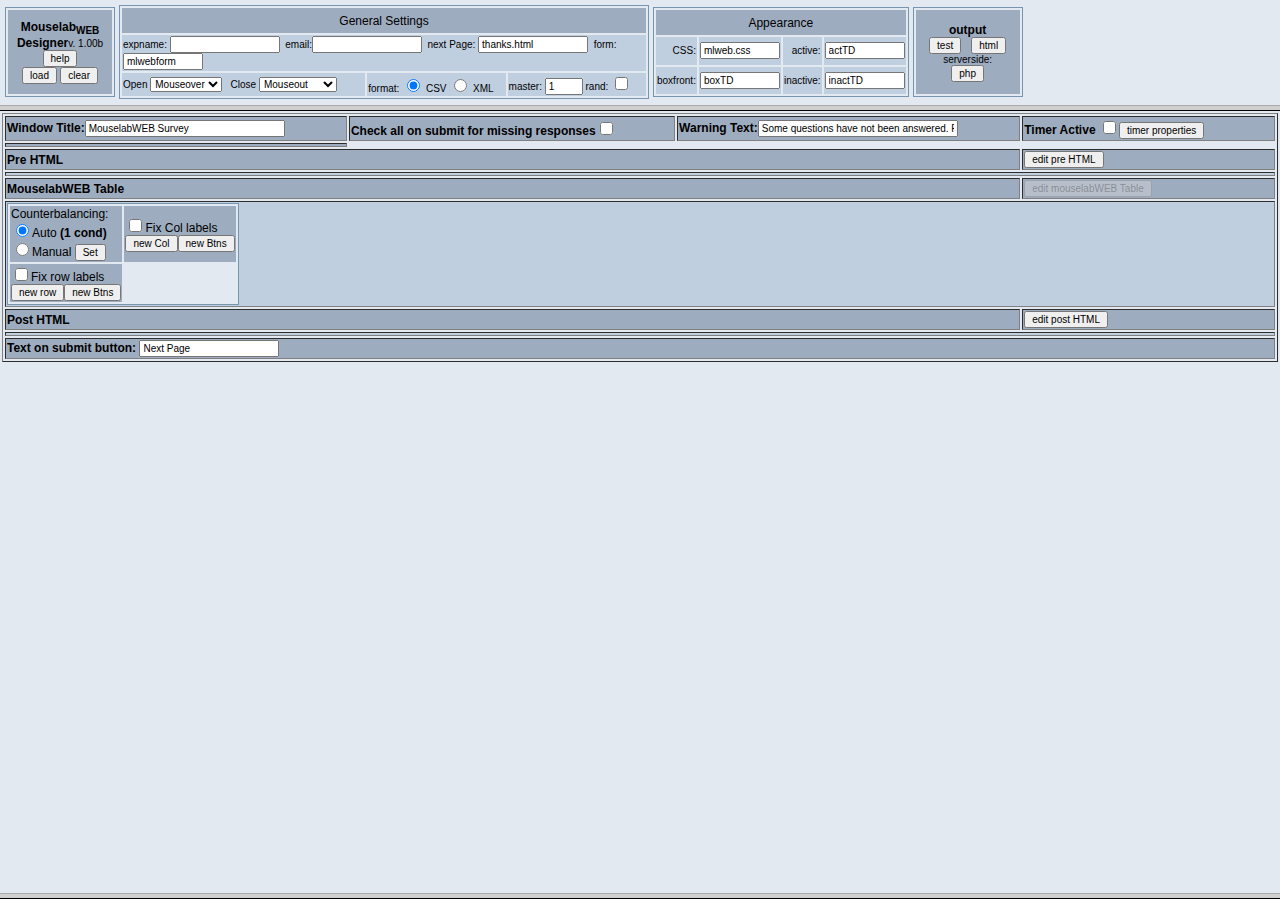
<file: resources/library/designer_100beta/index.html>
<!DOCTYPE HTML PUBLIC "-//W3C//DTD HTML 4.0 Transitional//EN">

<html>
<head>
	<title>Design Mouselab WEB</title>
<link rel="stylesheet" href="mlwebdesign.css" type="text/css">
<script language="javascript" src="mlwebdesign.js">
</SCRIPT>
</head>

<FRAMESET rows="105,*,1" framespacing="0">
		  <FRAME name="common" src="mlweb_edit.html" scrolling="no">
		  <FRAME name="tableFrm" src="start.html">
		  <FRAME name="hiddenFrm" src="">
</FRAMESET><noframes></noframes>		
</html>
</file>
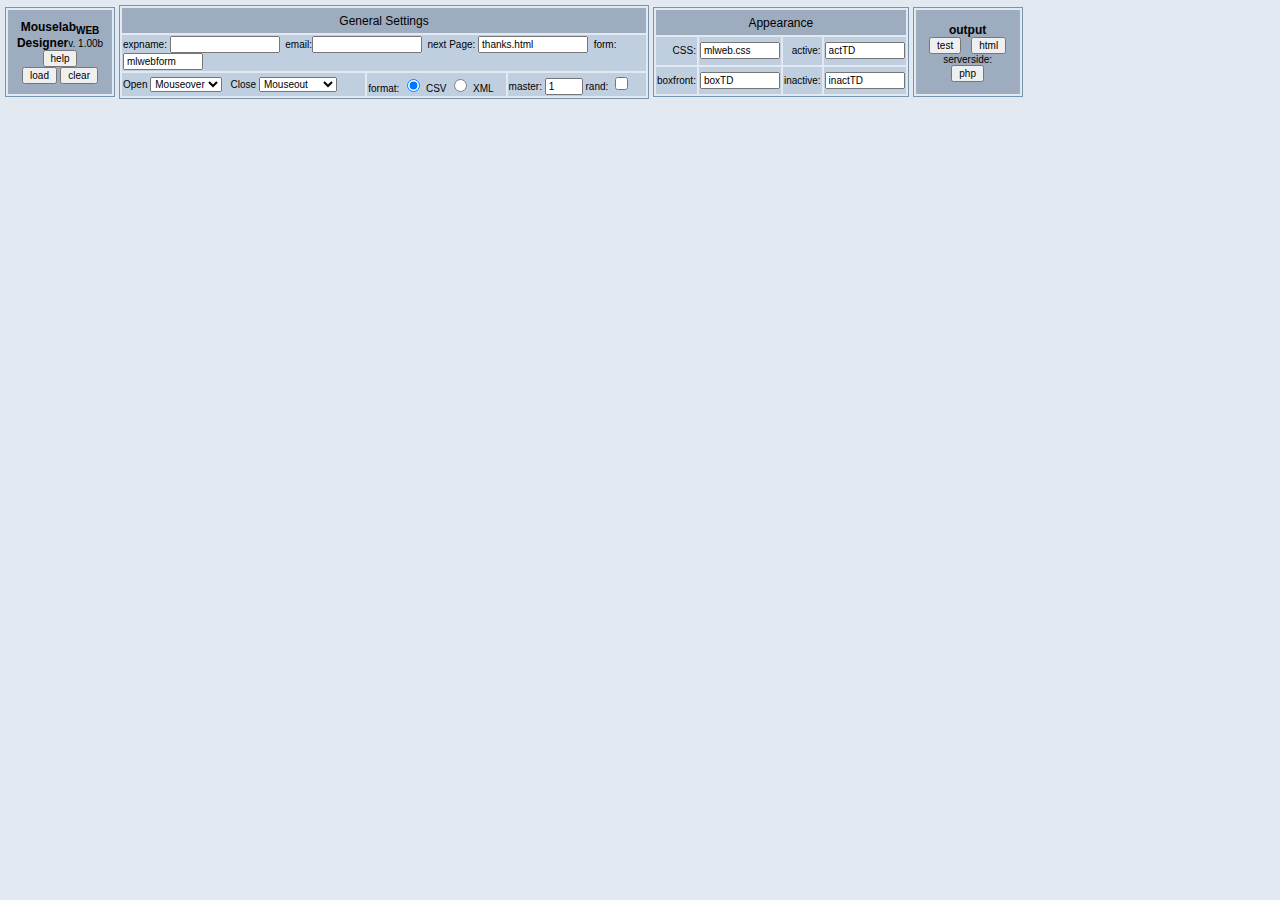
<file: resources/library/designer_100beta/mlweb_edit.html>
<!DOCTYPE HTML PUBLIC "-//W3C//DTD HTML 4.0 Transitional//EN">

<html>
<head>
	<title>Mouselab WEB Page Designer</title>
<link rel="stylesheet" href="mlwebdesign.css" type="text/css">
<meta http-equiv="Content-Type" content="text/html; charset=iso-8859-1"><style type="text/css">

</style></head>

<body>
<Form name="mainmenu">

<TABLE style="padding: 0px; margin: 0px;">
<TR><TD>
<TABLE height="90" width=110 class="tblStyle">
<tr>
<TD rowspan=5 align=center class="labelTD" heighty=90><B>Mouselab<sub>WEB</SUB> Designer</B><small>v. 1.00b</small><BR>
<INPUT type="button" value="help" onClick="top.showHelp()"><BR>
    <input type="button" value="load" onClick="top.inTableStruct();">
    <input type="button" value="clear" onClick="top.resetStruct();">
  </TD></tr></table>
 
</TD>
<TD>
<TABLE height="90"  width="530" class="tblStyle">
<TR>
  <TD colspan="3" height="25" align=center class="labelTD"><div align="center">General Settings</div></TD>
</TR>
<TR><TD colspan=3 align=left class="inpTD">expname: 
  <input name="expname" type="text" id="expname" size="15">&nbsp;&nbsp;email:<input name="to_email" type="text"  size="15">&nbsp;&nbsp;next Page: 
  <input name="nextURL" type="text" id="nextURL" value="thanks.html" size="15">&nbsp;&nbsp;form:
  <input name="formname" type="text" id="formname" value="mlwebform" size="10"></TD>
</TR>
<TR><TD width="230"  align=left class="inpTD">Open
    <SELECT name="openEvent" onChange="top.changeEvents(this.form)"><Option value=0>Mouseover</option>
    <option value="1">Click</option>
  </SElect>
  &nbsp;&nbsp;Close
    <SELECT name="closeEvent" onChange="top.changeEvents(this.form)"><Option value=0 selected>Mouseout</option>
      <option value="1">Click (any)</option>
      <option value="2">Click (same)</option>
      <option value="3">NoClose</option>
        </SElect>

	</TD>
	<TD width="130"  align=left class="inpTD">format:
  <input name="formatBtn" type="radio" value="CSV" checked>
CSV
<input name="formatBtn" type="radio" value="XML">
XML</TD>
<TD width="130" align=left class="inpTD">master:
  <input name="masterCond" type="text" id="masterCond" value="1" size="3" maxlength="3">
rand:
<input name="randomize" type="checkbox" id="randomize" value="random"></TD></TR>
</TABLE>
</TD>
<TD>
<TABLE height="90" width=130 class="tblStyle">
<TR>
  <TD height="25" colspan="4" valign="top" align=center class="labelTD">Appearance</TD>
</TR>
<TR><TD align=right class="inpTD">CSS:</TD>
  <TD align=left class="inpTD"><input type=text size=10 name="cssname" value="mlweb.css"></TD>
<TD align=right class="inpTD">active:</TD>
<TD align=left class="inpTD"><input type=text size=10 name="actclass" value="actTD"></TD>
</TR><TR>
<TD  align=right class="inpTD">boxfront:</TD>
<TD  align=left class="inpTD"><input type=text size=10 name="boxclass" value="boxTD"></TD>
<TD  align=right class="inpTD">inactive:</TD>
<TD  align=left class="inpTD"><input type=text size=10 name="inactclass" value="inactTD"></TD>
</TR>
</table>
</TD><TD>
<TABLE height="90" width=110 class="tblStyle">
<TD  rowspan=5 align=center class="labelTD"><B>output</B><BR>
  <input type="button" value="test" onClick="top.testDoc();">
  &nbsp;
  <INPUT type="button" onClick="top.outHTML();" value="html"><BR>  
  
  <small>serverside:</small><BR>
    <input type="button" value="php" onClick="top.outPHP();"></TD>
  </tabLE> 
</TD>
 </TR>
</TABLE>
</FORM>
</body>
</html>
</file>
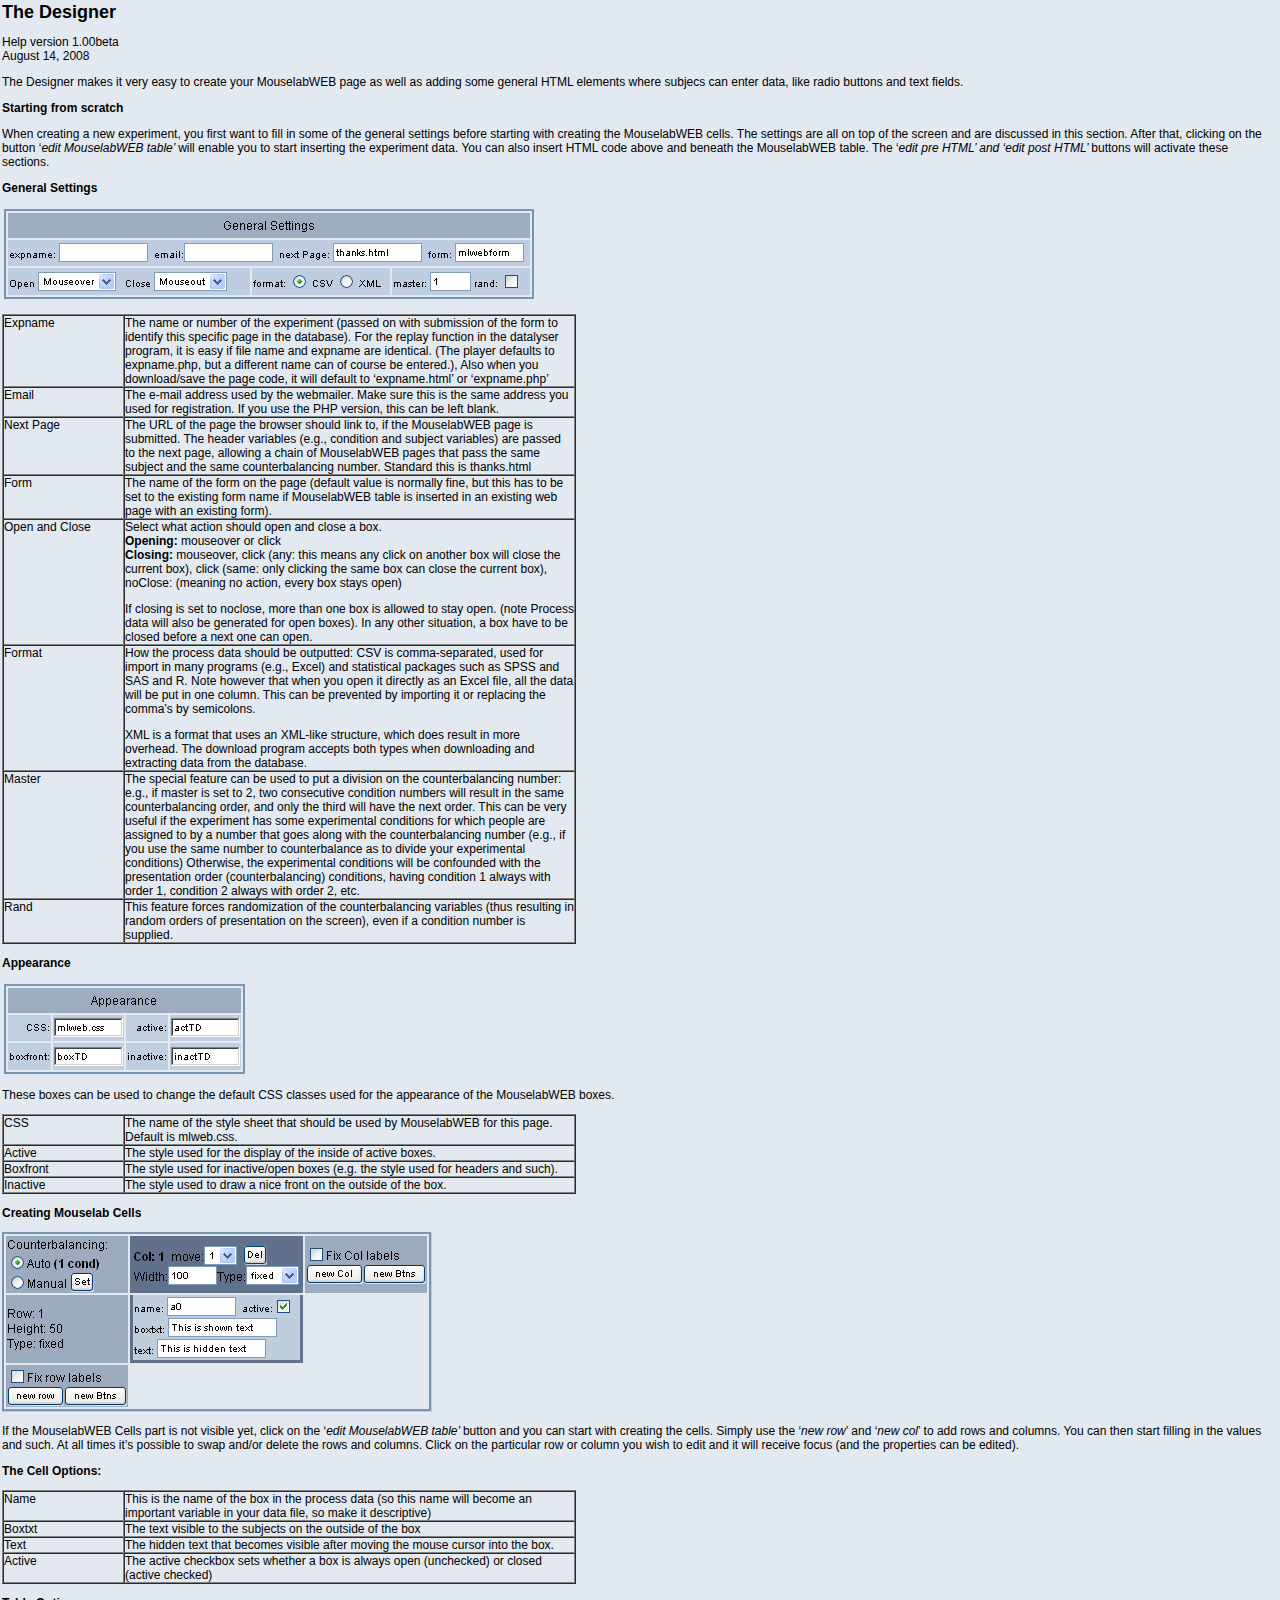
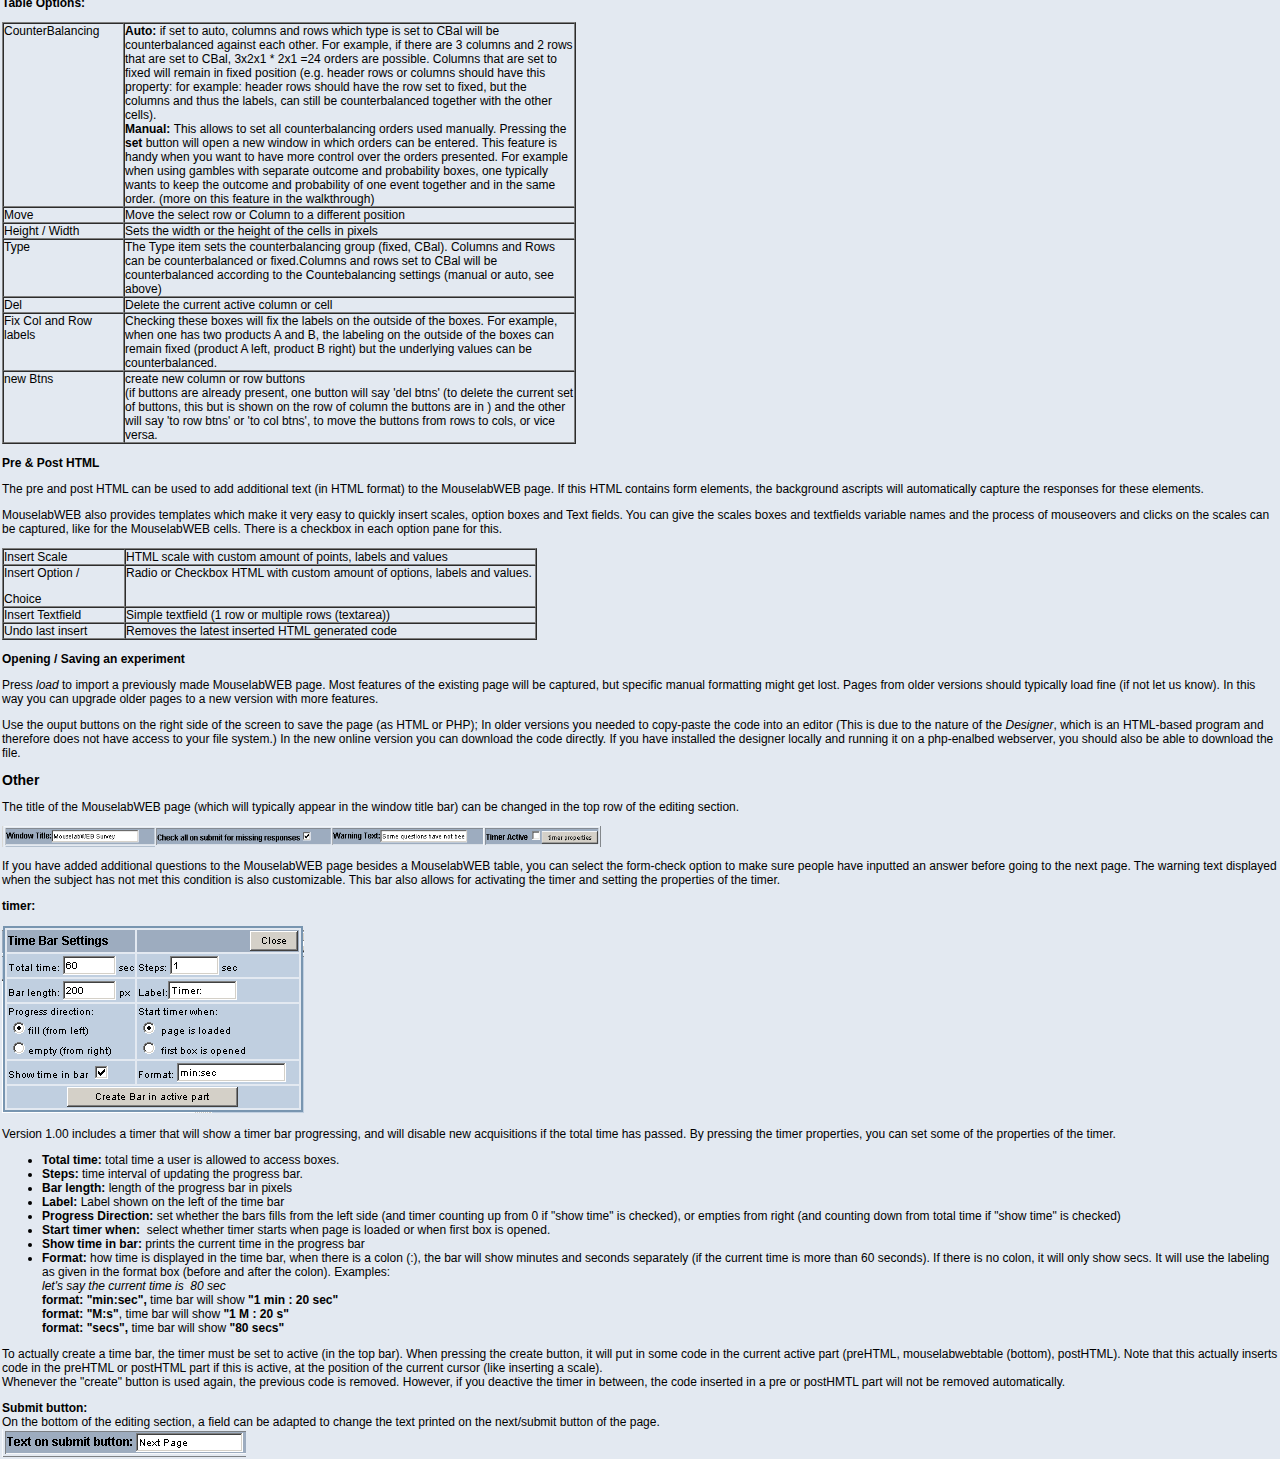
<file: resources/library/designer_100beta/mlweb_help.html>
<!DOCTYPE HTML PUBLIC "-//W3C//DTD HTML 4.0 Transitional//EN">

<html>
<head>
	<title>MLWEB-editor Helpfile</title>
<link rel="stylesheet" href="mlwebdesign.css" type="text/css"></head>

<body>
<H1> The Designer </H1>
<p>Help version 1.00beta<br>
  August 14, 2008</p>
<p>The Designer makes it very easy to create your MouselabWEB page as well as adding some general HTML elements where subjecs can enter data, like radio buttons and text fields. </p>
<h3>Starting from scratch</h3>
<p> When creating a new experiment, you first want to fill in some of the general settings before starting with creating the MouselabWEB cells. The settings are all on top of the screen and are discussed in this section. After that, clicking on the button &lsquo;<em>edit MouselabWEB table&rsquo; </em>will enable you to start inserting the experiment data. You can also insert HTML code above and beneath the MouselabWEB table. The &lsquo;<em>edit pre HTML&rsquo; and &lsquo;edit post HTML&rsquo; </em>buttons will activate these sections. </p>
<h3>General Settings</h3>
<h3><img width="535" height="95" alt="General settings box" src="images/general.gif"></h3>
<table border=1 cellspacing="0" cellpadding="0">
  <tr>
    <td width="119" valign="top"><p> Expname </p></td>
    <td width="449" valign="top"><p> The name or number of the experiment (passed on with submission of the form to identify this specific page in the database). For the replay function in the datalyser program, it is easy if file name and expname are identical. (The player defaults to expname.php, but a different name can of course be entered.), Also when you download/save the page code, it will default to &lsquo;expname.html&rsquo; or &lsquo;expname.php&rsquo;</p></td>
  </tr>
  <tr>
    <td width="119" valign="top"><p> Email </p></td>
    <td width="449" valign="top"><p> The e-mail address used by the webmailer. Make sure this is the same address you used for registration. If you use the PHP version, this can be left blank. </p></td>
  </tr>
  <tr>
    <td width="119" valign="top"><p> Next Page </p></td>
    <td width="449" valign="top"><p> The URL of the page the browser should link to, if the MouselabWEB page is submitted. The header variables (e.g., condition and subject variables) are passed to the next page, allowing a chain of MouselabWEB pages that pass the same subject and the same counterbalancing number. Standard this is thanks.html </p></td>
  </tr>
  <tr>
    <td width="119" valign="top"><p> Form </p></td>
    <td width="449" valign="top"><p> The name of the form on the page (default value is normally fine, but this has to be set to the existing form name if MouselabWEB table is inserted in an existing web page with an existing form). </p></td>
  </tr>

  <tr>
    <td width="119" valign="top"><p> Open and Close </p>
    </td>
    <td width="449" valign="top"><p> Select what action should open and close a box.  <br>
        <strong>Opening: </strong>mouseover or click<br>
        <strong>Closing: </strong>mouseover, click (any: this means any click on another box will close the current box), click (same: only clicking the same box can close the current box), noClose: (meaning no action, every box stays open) </p>
    <p>If closing is set to noclose, more than one box is allowed to stay open. (note Process data will also be generated for open boxes). In any other situation, a box have to be closed before a next one can open. </p></td>
  </tr>
  <tr>
    <td width="119" valign="top"><p> Format </p></td>
    <td width="449" valign="top"><p> How the process data should be outputted: CSV is comma-separated, used for import in many programs (e.g., Excel) and statistical packages such as SPSS and SAS and R. Note however that when you open it directly as an Excel file, all the data will be put in one column. This can be prevented by importing it or replacing the comma&rsquo;s by semicolons. </p>
        <p> XML is a  format that uses an XML-like structure, which does result in more overhead. The download program accepts both types when downloading and extracting data from the database. </p></td>
  </tr>
  <tr>
    <td width="119" valign="top"><p> Master </p></td>
    <td width="449" valign="top"><p> The special feature can be used to put a division on the counterbalancing number: e.g., if master is set to 2, two consecutive condition numbers will result in the same counterbalancing order, and only the third will have the next order. This can be very useful if the experiment has some experimental conditions for which people are assigned to by a number that goes along with the counterbalancing number (e.g., if you use the same number to counterbalance as to divide your experimental conditions) Otherwise, the experimental conditions will be confounded with the presentation order (counterbalancing) conditions, having condition 1 always with order 1, condition 2 always with order 2, etc. </p></td>
  </tr>
  <tr>
    <td width="119" valign="top"><p> Rand </p></td>
    <td width="449" valign="top"><p> This feature forces randomization of the counterbalancing variables (thus resulting in random orders of presentation on the screen), even if a condition number is supplied. </p></td>
  </tr>
</table>
<h3>Appearance</h3>
<h3><img alt="Appearance box" width="245" height="94" src="images/appearance.gif"></h3>
<p> These boxes can be used to change the default CSS classes used for the appearance of the MouselabWEB boxes. </p>
<table border=1 cellspacing="0" cellpadding="0">
  <tr>
    <td width="119" valign="top"><p> CSS </p></td>
    <td width="449" valign="top"><p> The name of the style sheet that should be used by MouselabWEB for this page. Default is mlweb.css. </p></td>
  </tr>
  <tr>
    <td width="119" valign="top"><p> Active </p></td>
    <td width="449" valign="top"><p> The style used for the display of the inside of active boxes. </p></td>
  </tr>
  <tr>
    <td width="119" valign="top"><p> Boxfront </p></td>
    <td width="449" valign="top"><p> The style used for inactive/open boxes (e.g. the style used for headers and such). </p></td>
  </tr>
  <tr>
    <td width="119" valign="top"><p> Inactive </p></td>
    <td width="449" valign="top"><p> The style used to draw a nice front on the outside of the box. </p></td>
  </tr>
</table>

<h3>Creating Mouselab Cells</h3>
<p><img alt="Cell settings" width="430" height="180" src="images/cell.gif"></p>
<p> If the MouselabWEB Cells part is not visible yet, click on the &lsquo;<em>edit MouselabWEB table&rsquo; </em> button and you can start with creating the cells. Simply use the &lsquo;<em>new row</em>&rsquo; and &lsquo;<em>new col</em>&rsquo; to add rows and columns. You can then start filling in the values and such. At all times it&rsquo;s possible to swap and/or delete the rows and columns. Click on the particular row or column you wish to edit and it will receive focus (and the properties can be edited). </p>
<p><strong> The Cell Options: </strong></p>
<table  border=1 cellspacing="0" cellpadding="0">
  <tr>
    <td width="119" valign="top"><p> Name </p></td>
    <td width="449" valign="top"><p> This is the name of the box in the process data (so this name will become an important variable in your data file, so make it descriptive) </p></td>
  </tr>
  <tr>
    <td width="119" valign="top"><p> Boxtxt </p></td>
    <td width="449" valign="top"><p> The text visible to the subjects on the outside of the box </p></td>
  </tr>
  <tr>
    <td width="119" valign="top"><p> Text </p></td>
    <td width="449" valign="top"><p> The hidden text that becomes visible after moving the mouse cursor into the box. </p></td>
  </tr>
  <tr>
    <td width="119" valign="top"><p> Active </p></td>
    <td width="449" valign="top"><p> The active checkbox sets whether a box is always open (unchecked) or closed (active checked) </p></td>
  </tr>
</table>

<p><strong> Table Options: </strong></p>
<table border=1 cellspacing="0" cellpadding="0">
  <tr>
    <td width="119" valign="top"><p> CounterBalancing </p></td>
    <td width="449" valign="top"><p><strong>Auto: </strong>if set to auto, columns and rows which type is set to CBal will be  counterbalanced against each other. For example, if there are 3 columns and 2  rows that are set to CBal, 3x2x1 * 2x1 =24 orders are possible. Columns that  are set to fixed will remain in fixed position (e.g. header rows or columns  should have this property: for example: header rows should have the row set to  fixed, but the columns and thus the labels, can still be counterbalanced  together with the other cells).<br>
        <strong>Manual: </strong>This allows to set all counterbalancing orders used  manually. Pressing the <strong>set</strong> button will open a new window in  which orders can be entered. This feature is handy when you want to have more  control over the orders presented. For example when using gambles with separate  outcome and probability boxes, one typically wants to keep the outcome and  probability of one event together and in the same order. (more on this feature  in the walkthrough)</p>    </td>
  </tr>
  <tr>
    <td width="119" valign="top"><p> Move </p></td>
    <td width="449" valign="top"><p> Move the select row or Column to a different position </p></td>
  </tr>
  <tr>
    <td width="119" valign="top"><p> Height / Width </p></td>
    <td width="449" valign="top"><p> Sets the width or the height of the cells in pixels </p></td>
  </tr>
  <tr>
    <td width="119" valign="top"><p> Type </p></td>
    <td width="449" valign="top"><p> The Type item sets the counterbalancing group (fixed, CBal). Columns and Rows can be counterbalanced or fixed.Columns and rows set to CBal will be counterbalanced according to the Countebalancing settings (manual or auto, see above) </p></td>
  </tr>
  <tr>
    <td width="119" valign="top"><p> Del </p></td>
    <td width="449" valign="top"><p> Delete the current active column or cell </p></td>
  </tr>
  <tr>
    <td valign="top">Fix Col and Row labels </td>
    <td valign="top">Checking these boxes will fix the labels on the outside of the boxes. For example, when one has two products A and B, the labeling on the outside of the boxes can remain fixed (product A left, product B right) but the underlying values can be counterbalanced. </td>
  </tr>
  <tr>
    <td valign="top">new Btns</td>
    <td valign="top"><p>create new column or row buttons<br>
      (if buttons are already present, one button will say  'del btns' (to delete the current set of buttons, this but is shown on the row of column the buttons are in ) and the other will say 'to row btns' or 'to col btns', to move the buttons from rows to cols, or vice versa. </p>
    </td>
  </tr>
</table>
<h3>Pre &amp; Post HTML</h3>
<p> The pre and post HTML can be used to add additional text (in HTML format) to the MouselabWEB page. If this HTML contains form elements, the background ascripts will automatically capture the responses for these elements. </p>
<p> MouselabWEB also provides templates which make it very easy to quickly insert scales, option boxes and Text fields. You can give the scales boxes and textfields variable names and the process of mouseovers and clicks on the scales can be captured, like for the MouselabWEB cells. There is a checkbox in each option pane for this. </p>
<table border=1 cellspacing="0" cellpadding="0">
  <tr>
    <td width="120" valign="top"><p> Insert Scale </p></td>
    <td width="409" valign="top"><p> HTML scale with custom amount of points, labels and values </p></td>
  </tr>
  <tr>
    <td width="120" valign="top"><p> Insert Option / </p>
        <p> Choice </p></td>
    <td width="409" valign="top"><p> Radio or Checkbox HTML with custom amount of options, labels and values. </p></td>
  </tr>
  <tr>
    <td width="120" valign="top"><p> Insert Textfield </p></td>
    <td width="409" valign="top"><p> Simple textfield (1 row or multiple rows (textarea)) </p></td>
  </tr>
  <tr>
    <td width="120" valign="top"><p> Undo last insert </p></td>
    <td width="409" valign="top"><p> Removes the latest inserted HTML generated code </p></td>
  </tr>
</table>

<h3>Opening / Saving an experiment</h3>
<p>Press <em>load</em> to import a previously made  MouselabWEB page. Most features of the existing page will be captured, but  specific manual formatting might get lost. Pages from older versions should  typically load fine (if not let us know). In this way you can upgrade older  pages to a new version with more features.</p>
<p>Use the ouput buttons on  the right side of the screen to save the page (as HTML or PHP); In older  versions you needed to copy-paste the code into an editor (This is due to the  nature of the <em>Designer</em>, which is an  HTML-based program and therefore does not have access to your file system.) In the  new online version you can download the code directly. If you have installed  the designer locally and running it on a php-enalbed webserver, you should also  be able to download the file.</p>
<h2> Other </h2>
<p> The title of the MouselabWEB page (which will typically appear in the window title bar) can be changed in the top row of the editing section. </p>
<p><img alt="Title settings" width="600" height="21" src="images/title.gif"></p>
<p>If you have added  additional questions to the MouselabWEB page besides a MouselabWEB table, you  can select the form-check option to make sure people have inputted an answer  before going to the next page. The warning text displayed when the subject has  not met this condition is also customizable. This bar also allows for activating  the timer and setting the properties of the timer.</p>
<p><strong>timer:</strong></p>
<p><img src="images/timer.gif" alt="Timer settings" width="302" height="188"><br>
<br>
Version 1.00 includes  a timer that will show a timer bar progressing, and will disable new acquisitions  if the total time has passed. By pressing the timer properties, you can set  some of the properties of the timer. </p>
<ul>
  <li><strong>Total time:</strong> total time a user is allowed to access boxes.</li>
  <li>    <strong>Steps:</strong> time interval of updating the progress bar.</li>
  <li><strong>Bar length:</strong> length of the progress bar in pixels</li>
  <li><strong>Label: </strong>Label shown on the left of the time bar</li>
  <li><strong>Progress Direction: </strong>set whether the bars fills from the left side (and  timer counting up from 0 if &quot;show time&quot; is checked), or empties from right  (and counting down from total time if &quot;show time&quot; is checked)</li>
  <li><strong>Start timer when: </strong>&nbsp;select  whether timer starts when page is loaded or when first box is opened.</li>
  <li><strong>Show time in bar: </strong>prints the current time in the progress bar</li>
  <li><strong>Format: </strong>how time is displayed in the time bar, when there is a colon (:), the  bar will show minutes and seconds separately (if the current time is more than  60 seconds). If there is no colon, it will only show secs. It will use the labeling  as given in the format box (before and after the colon). Examples:<strong><br>
    </strong><em>let's say the current time is&nbsp; 80 sec</em><strong><br>
    format: &quot;min:sec&quot;, </strong>time bar will show <strong>&quot;1 min : 20 sec&quot;</strong> <strong><br>
    format: &quot;M:s&quot;</strong>, time bar will show <strong>&quot;1 M : 20 s&quot;<br>
    format: &quot;secs&quot;, </strong>time bar will show <strong>&quot;80 secs&quot;</strong></li>
</ul>
<p>To actually create a  time bar, the timer must be set to active (in the top bar). When pressing the  create button, it will put in some code in the current active part (preHTML,  mouselabwebtable (bottom), postHTML). Note that this actually inserts code in  the preHTML or postHTML part if this is active, at the position of the current  cursor (like inserting a scale). <br>
  Whenever the &quot;create&quot;  button is used again, the previous code is removed. However, if you deactive  the timer in between, the code inserted in a pre or postHMTL part will not be  removed automatically.</p>
<p><strong>Submit button:<br>
</strong>On the bottom of the editing section, a field can be adapted to change the text printed on the next/submit button of the page.<br> 
<img src="images/submitbut.gif" alt="Timer settings" width="244" height="28" ><br>
</p>
</body>
</html>
</file>
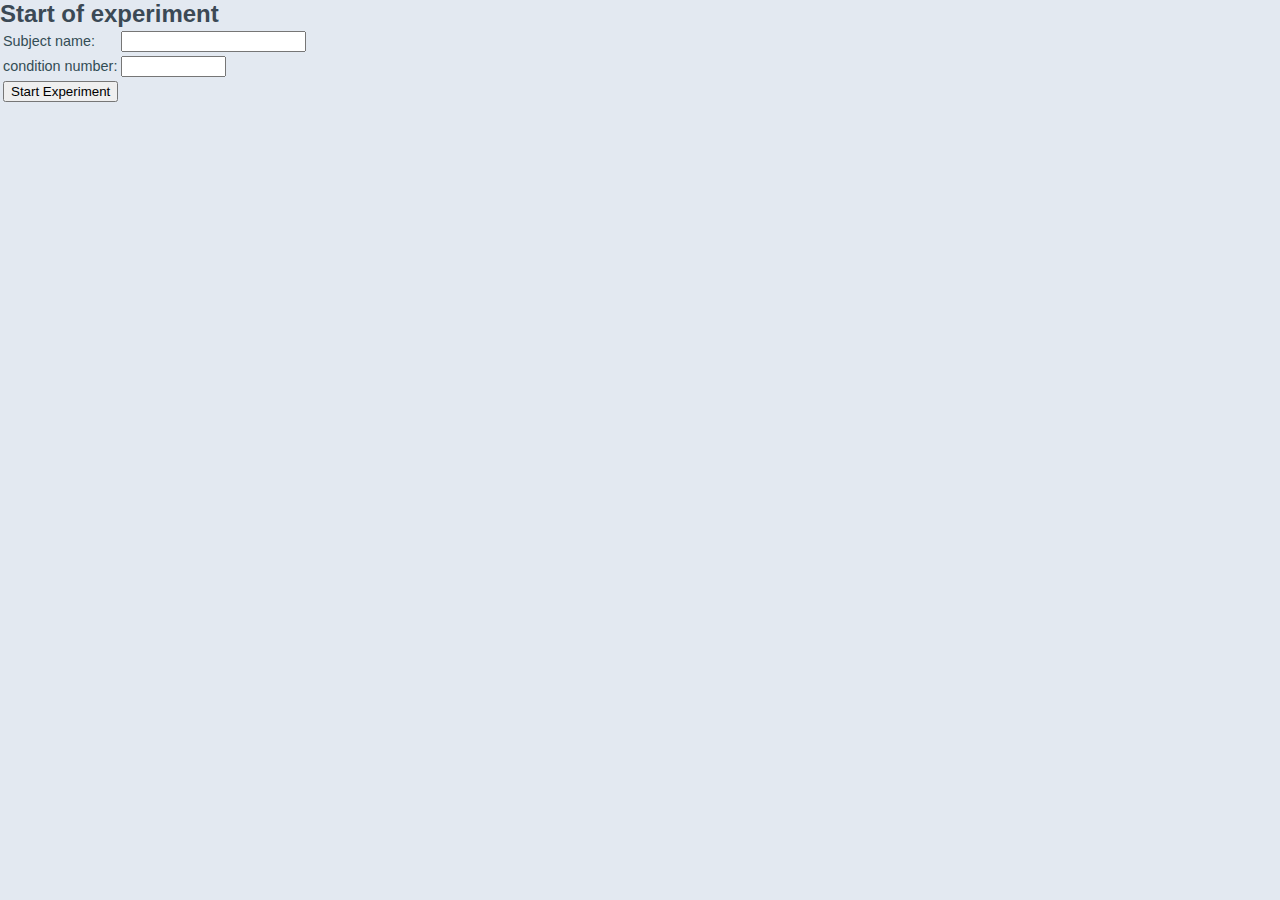
<file: resources/library/mlwebhtml_100beta/mlweb_start.html>
<html>
<head>
<title>Mouselab WEB</title>
<link rel="stylesheet" href="mlweb.css" type="text/css">

<script language="javascript">
function startExp(formlink)
{
// enter the pagename of the MouselabWEB page below
linkstr = "camera.html";

// get values from form
subject = formlink.subject.value;
condnum=parseInt(formlink.condnum.value);

// set cookies
document.cookie="mlweb_condnum="+condnum+"; path=/";
document.cookie="mlweb_subject="+subject+"; path=/";

var newWind=window.open(linkstr,"survey","height="+(screen.availHeight-60).toString()+",width="+(screen.availWidth-30).toString() +",scrollbars,status,resizable, left=2, top=2")

}
</script>
</head>
<body> 
<h1>Start of experiment</h1>
<form>
  <TABLE><TR><TD>Subject name:</TD><TD><input name="subject" type="text" id="subject"></TD></TR>
      <TR><TD>condition number:</TD><TD><input name="condnum" type="text" id="condnum" size="10"></TD></TR> 
  <TR><TD colspan=2><input type="button" name="Button" value="Start Experiment" onClick="startExp(this.form)"></TD></TR></TABLE>
</form>

</body>
</html>
</file>
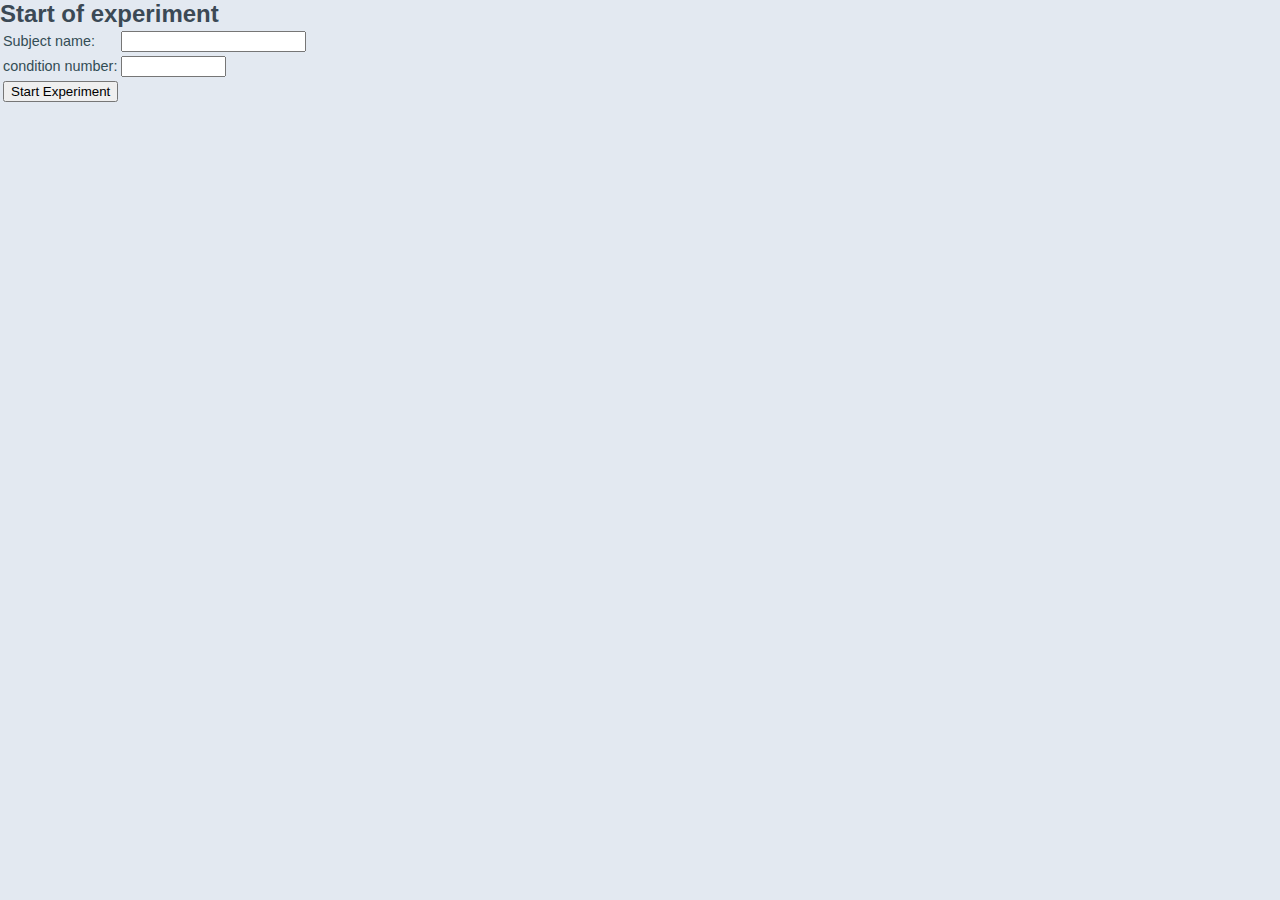
<file: resources/library/mlwebhtml_100beta/mlweb_start_random.html>
<html>
<head>
<title>Mouselab WEB</title>
<link rel="stylesheet" href="mlweb.css" type="text/css">

<script language="javascript">
function startExp(formlink)
{
// randomizer for 6 conditions
// this script will choose one of six links randomly 
// it also sets the subject and condnum in a cookie

//calculate random number
var r=Math.floor(Math.random()*6)+1;

switch (r)
	{
	case 1:
	// link for condition 1
	linkstr="link1";
	break;

	case 2:
	// link for condition 2
	linkstr="link2";
	break;

	case 3:
	// link for condition 3
	linkstr="link3";
	break;
	
	case 4:
	// link for condition 4
	linkstr="link4";
	break;

	case 5:
	// link for condition 5
	linkstr="link5";
	break;

	case 6:
	// link for condition 6
	linkstr="link6";
	break;
	}
	

// get values from form
subject = formlink.subject.value;
condnum=parseInt(formlink.condnum.value);

// set cookies
document.cookie="mlweb_condnum="+condnum+"; path=/";
document.cookie="mlweb_subject="+subject+"; path=/";

var newWind=window.open(linkstr,"survey","height="+(screen.availHeight-60).toString()+",width="+(screen.availWidth-30).toString() +",scrollbars,status,resizable, left=2, top=2")

}
</script>
</head>
<body> 
<h1>Start of experiment</h1>
<form>
  <TABLE><TR><TD>Subject name:</TD><TD><input name="subject" type="text" id="subject"></TD></TR>
      <TR><TD>condition number:</TD><TD><input name="condnum" type="text" id="condnum" size="10"></TD></TR> 
  <TR><TD colspan=2><input type="button" name="Button" value="Start Experiment" onClick="startExp(this.form)"></TD></TR></TABLE>
</form>

</body>
</html>
</file>
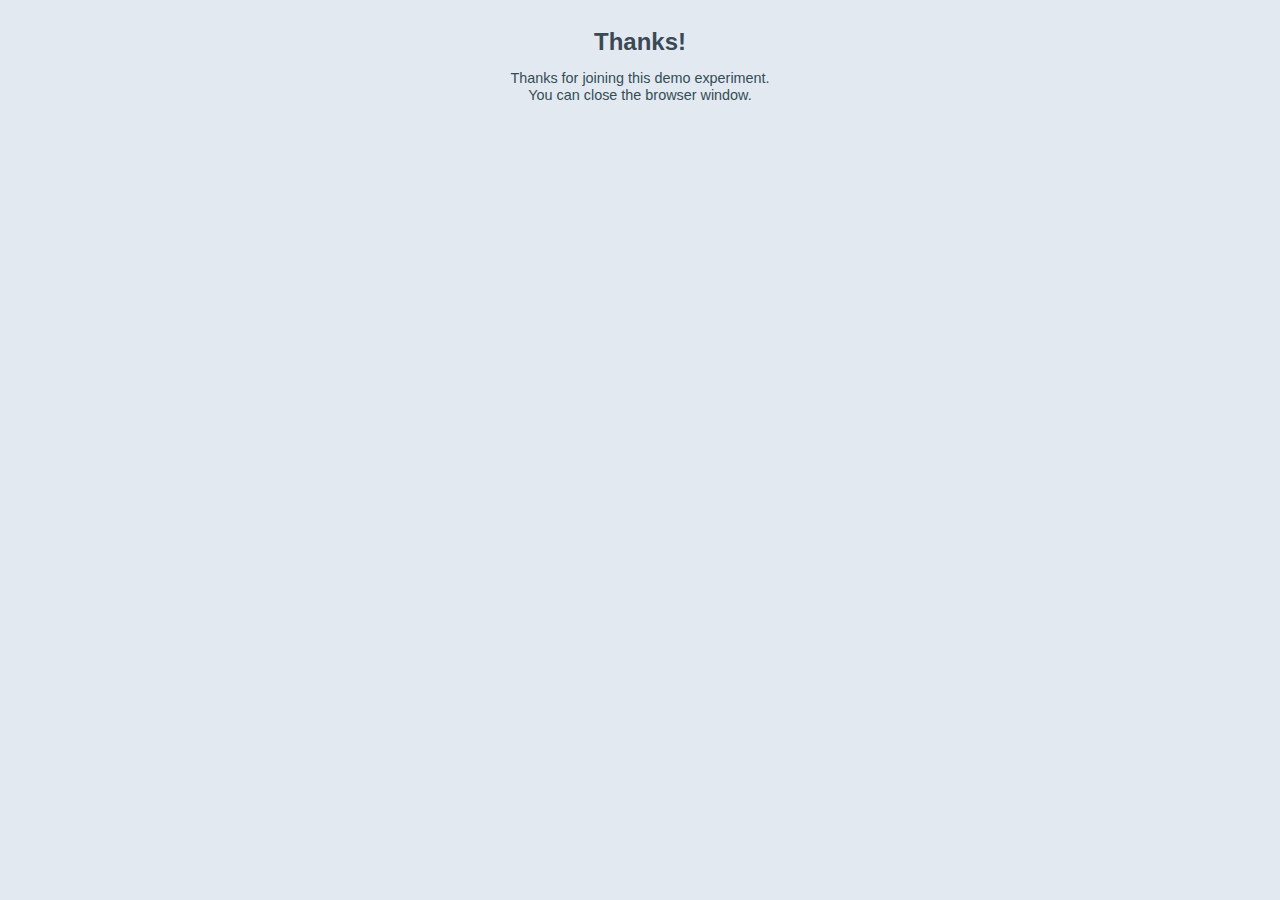
<file: resources/library/mlwebhtml_100beta/thanks.html>
<HTML>
<HEAD>
<TITLE>MouselabWEB survey</TITLE>
<link rel="stylesheet" href="mlweb.css" type="text/css">
</head>
<body>
<H1 align="center">&nbsp;</H1>
<H1 align="center">Thanks!</H1>
 <P align="center">Thanks for joining this demo experiment. <BR>You can close the browser window.</P>
</body></html>
</file>
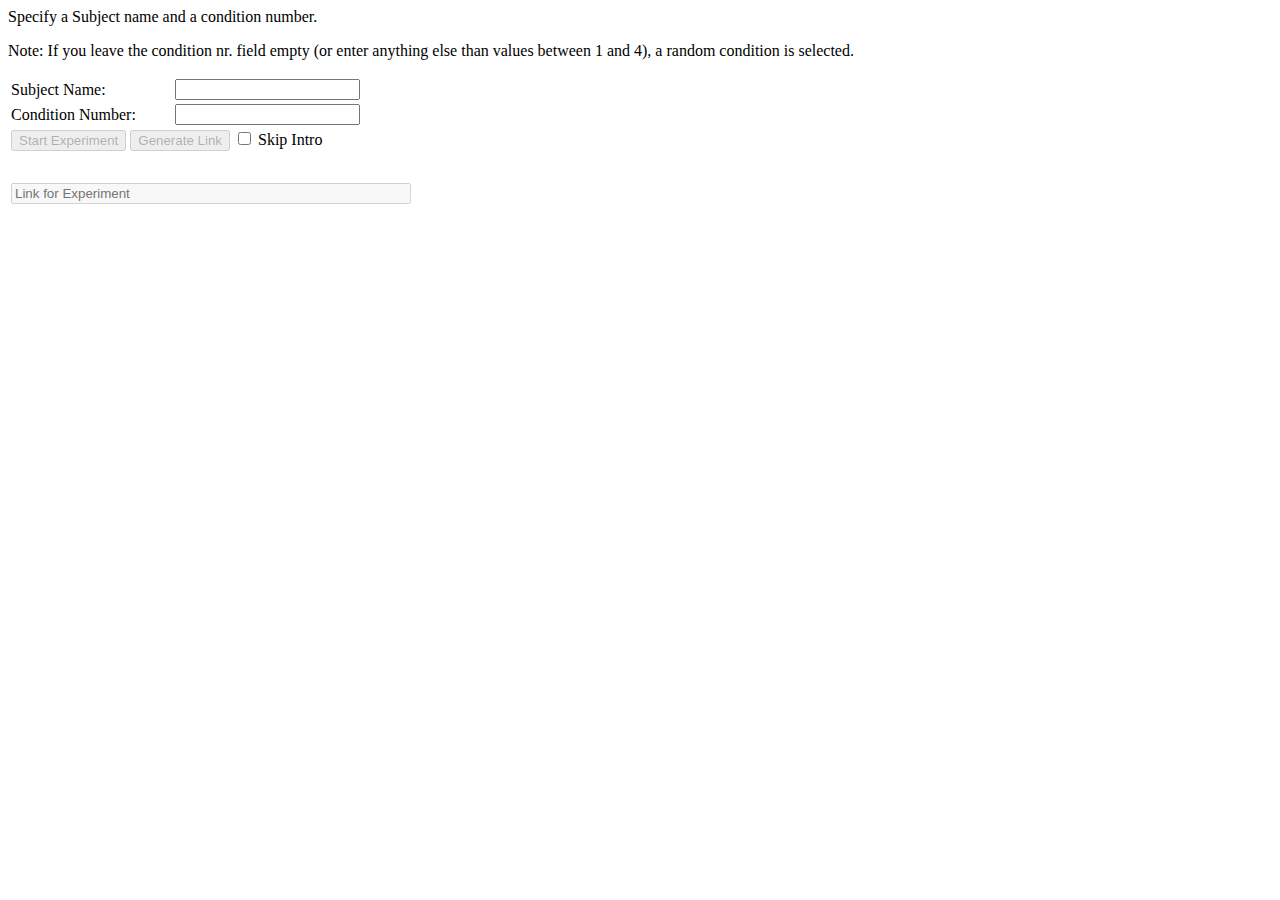
<file: resources/library/mlwebphp_100beta/mlweb_start_random.html>
<html>
<head>

    <script language="javascript">
        var introWillBeSkipped = false;

        $(function() {
            $("#skipIntro").on('click', function() {
                introWillBeSkipped = document.getElementById('skipIntro').checked;
                console.log("introWillBeSkipped", introWillBeSkipped);
            });
        });
        function startExp(formlink, linkGen = false) {
// randomizer for 6 conditions
// this script will choose one of six links randomly 
// it also sets the subject and condnum in a cookie

//calculate random number
            var selectedCondition = document.getElementById("condnum").value;

            if (selectedCondition == "" || selectedCondition <= 0 || selectedCondition > 4) {
                selectedCondition = Math.floor(Math.random() * 4) + 1;
                console.log("Selected randomly: " + selectedCondition);
            }

            selectedCondition = parseInt(selectedCondition);

            switch (selectedCondition) {
                case 1:
                    // link for condition 1
                    linkstr = "/public/include/intro/index.php?action=create_participant&condition=1";
                    break;

                case 2:
                    // link for condition 2
                    linkstr = "/public/include/intro/index.php?action=create_participant&condition=2";
                    break;

                case 3:
                    // link for condition 3
                    linkstr = "/public/include/intro/index.php?action=create_participant&condition=3";
                    break;

                case 4:
                    // link for condition 4
                    linkstr = "/public/include/intro/index.php?action=create_participant&condition=4";
                    break;
            }


// get values from form
            subject = formlink.subject.value;
            condnum = parseInt(formlink.condnum.value);

// set cookies
            if (subject == "") {
                alert("Subject name is empty!");
            } else {
                document.cookie = "mlweb_condnum=" + condnum + "; path=/";
                document.cookie = "mlweb_subject=" + subject + "; path=/";

                let pageString = "&page=1";

                let skipIntroBox = $('#skipIntro');

                if (introWillBeSkipped) {
                    pageString = "&page=10";
                }

                let linkString = linkstr + "&sname=" + subject + pageString;

                if (!linkGen) {
                var newWind = window.open(linkString, "survey", "height=" + (1000).toString() + ",width=" + (1200).toString() + ",scrollbars,status,resizable, left=2, top=2")
                }
                else {
                    // Display Link in Text field.
                    linkString = window.location.hostname + linkString;
                    let linkTextElement = $("#linkText");
                    linkTextElement.val(linkString);
                    linkTextElement.prop('disabled', false);
                    $("#exportButtonContainer").show();

                }

            }

        }

        function copyToClipboard() {
            let linkTextElement = $("#linkText");
            linkTextElement.select();
            // linkTextElement.setSelectionRange(0, 99999);
            document.execCommand("copy");
            console.log("Copied Text: " + linkTextElement.val());
        }
    </script>
</head>
<body>
<form>
    <p>Specify a Subject name and a condition number.</p>
    <p>
        Note: If you leave the condition nr. field empty (or enter anything else than values between 1 and 4), a
        random condition is selected.
    </p>
    <TABLE class="table">
        <TR>
            <TD scope="col">Subject Name:</TD>
            <TD>
                <input name="subject" type="text" id="subject">
            </TD>
        </TR>
        <TR>
            <TD scope="col">Condition Number:</TD>
            <TD><input name="condnum" type="text" id="condnum"></TD>
        </TR>
        <TR>
            <TD colspan=2>
                <input type="button" class="btn btn-primary" name="Button" value="Start Experiment" onClick="startExp(this.form)" disabled="disabled">
                <input type="button" class="btn" name="Button" value="Generate Link" onClick="startExp(this.form, true)" disabled="disabled">
                <input type="checkbox" id="skipIntro" name="skipIntro" value="0"> Skip Intro
                <br>
                <input type="text" id="linkText" placeholder="Link for Experiment" disabled="true" style="width: 400px; margin-top: 32px;">
                <div id="exportButtonContainer" style="display: none">
                    <input type="button" name="clipboardButton" value="Copy To Clipboard" onClick="copyToClipboard()">
                </div>
            </TD>
        </TR>
    </TABLE>
</form>

</body>
</html>
</file>
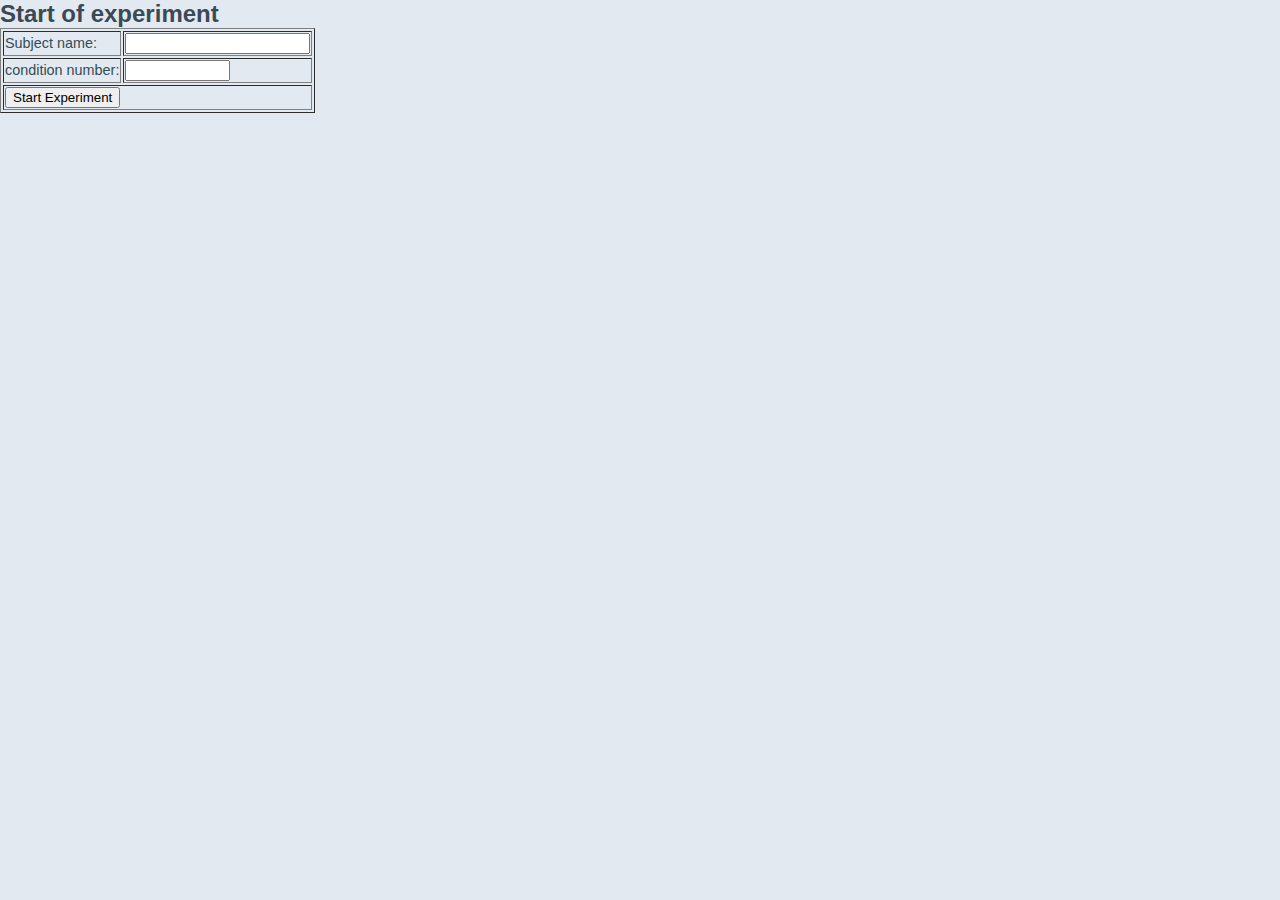
<file: resources/library/mlwebphp_100beta/mlwebstart_php.html>
<html>
<head>
<title>Mouselab WEB start page</title>
<link rel="stylesheet" href="mlweb.css" type="text/css">
<script language="javascript">
function startExp(formlink)
{
pagename = "intro.php";
subject = formlink.subject.value;
condnum=parseInt(formlink.condnum.value);
linkstr = pagename+"?subject="+subject+"&condnum="+condnum.toString();

var newWind=window.open(linkstr,"survey","height="+(screen.availHeight-60).toString()+",width="+(screen.availWidth-30).toString() +",scrollbars,status,resizable, left=2, top=2")

}
</script>
</head>
<body> 
<h1>Start of experiment</h1>
<form>
  <TABLE border=1><TR><TD>Subject name:</TD><TD><input name="subject" type="text" id="subject"></TD></TR>
      <TR><TD>condition number:</TD><TD><input name="condnum" type="text" id="condnum" size="10"></TD></TR> 
  <TR><TD colspan=2><input type="button" name="Button" value="Start Experiment" onClick="startExp(this.form)"></TD></TR></TABLE>
</form>

</body>
</html>
</file>
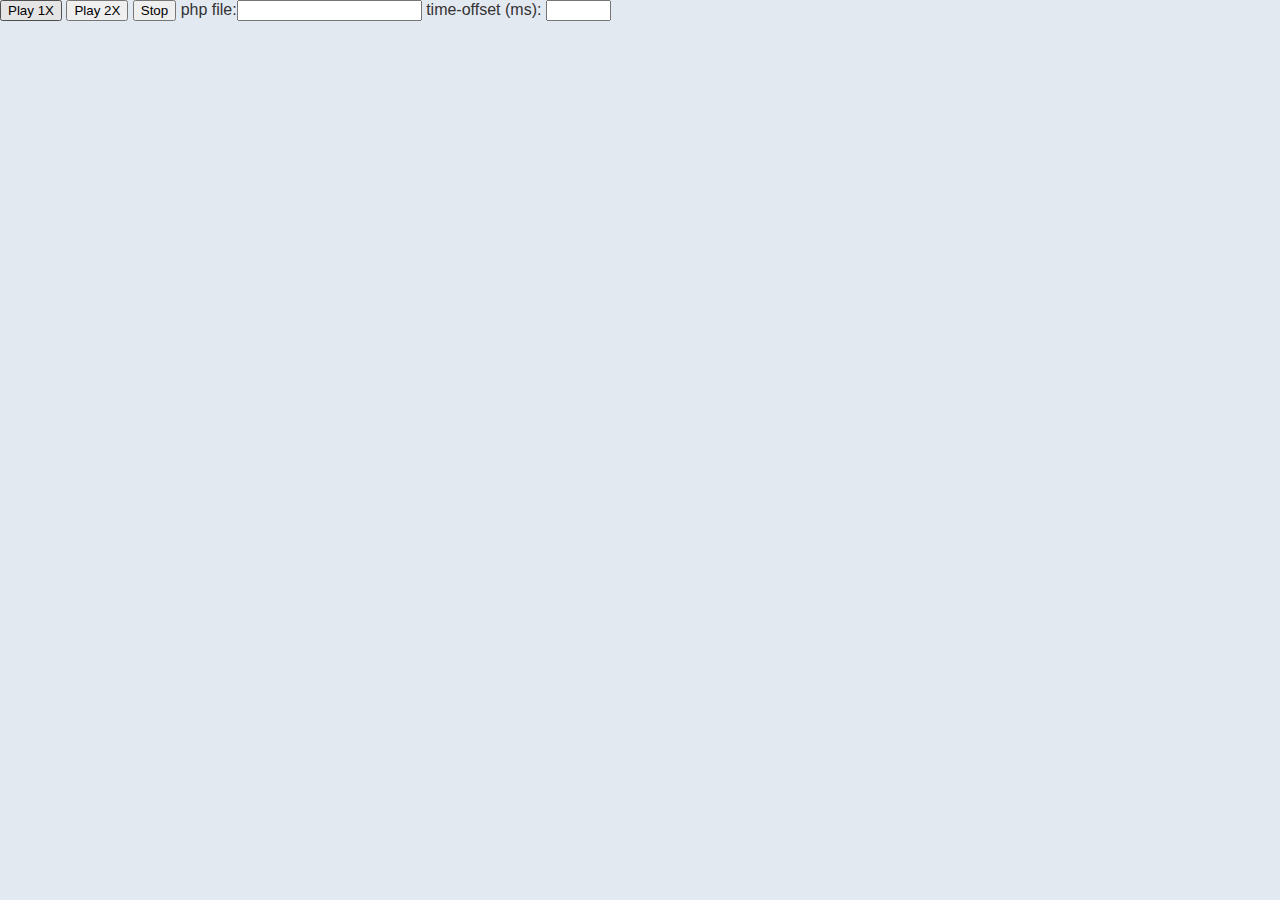
<file: resources/library/mlwebphp_100beta/pb_control.html>
<!DOCTYPE HTML PUBLIC "-//W3C//DTD HTML 4.01 Transitional//EN"
"http://www.w3.org/TR/html4/loose.dtd">
<html>
<head>
<meta http-equiv="Content-Type" content="text/html; charset=iso-8859-1">

<title>Untitled Document</title>
<link href="mlweb.css" rel="stylesheet" type="text/css">
<script language="javascript">
function objEvent(event,name,value,time)
{
this.event=event
this.name=name
this.value=value
this.time=time
}
inPlay = false;

function retrieveEvents(procstr)
{
evObj = new Array()

toti=0
i=procstr.indexOf("<eventblock>")
while (i!=-1)
	{
	
eventstr = procstr.substring(i+12,procstr.indexOf("</eventblock>",i))

	evObj[toti] = new objEvent		
evObj[toti].event=eventstr.substring(eventstr.indexOf("<event>")+7,eventstr.indexOf("</event>"));
evObj[toti].name=eventstr.substring(eventstr.indexOf("<name>")+6,eventstr.indexOf("</name>"));
evObj[toti].value=eventstr.substring(eventstr.indexOf("<value>")+7,eventstr.indexOf("</value>"));
evObj[toti].time=eventstr.substring(eventstr.indexOf("<time>")+6,eventstr.indexOf("</time>"));
	toti++
	i=procstr.indexOf("<eventblock>",i+1)
	}
return evObj
}
function recode(name)
{
out = new Array();
for (row=0;row<parent.page.RowOut.length;row++)
	{
	for (col=0;col<parent.page.ColOut.length;col++)
		{
		if (parent.page.tagcont[row][col]==name) {out[0]=row;out[1]=col;return out}
		}
	}		
return false;
}



function playData(speed)
{
if (inPlay) return;

inPlay = true;

timeoffset = parseInt(document.forms[0].offset.value);
if (isNaN(timeoffset)) {timeoffset = 0};


window.status="Playing...";
lasttime=0
handlecount = 0;
handle = new Array();
for (i=0; i<eventArray.length; i++)
	{
if (eventArray[i].event.toLowerCase() == "onclick")
	{ 
	for (x=0;x<top.page.btnTag.length;x++)
		{if (eventArray[i].name == top.page.btnTag[x]) {handle[handlecount]=setTimeout("top.page.recChoice('"+eventArray[i].event+"','"+eventArray[i].name+"','"+eventArray[i].value+"')",(eventArray[i].time-timeoffset)/speed);handlecount++;break;}
		}
	}
if (eventArray[i].event == "mouseover")
		{
		box = new Array();
		box = recode(eventArray[i].name); // find coordinates of this tag name
		if (!box) {continue;} // go to next if not a tagname
		for (x=0;x<top.page.RowOut.length;x++)
			{
			// remap the coordinates based on counterbalancing
			if (box[0] == top.page.RowOut[x]) {boxname=String.fromCharCode(97+x);break;}
			}
		for (x=0;x<top.page.ColOut.length;x++)
			{
			if (box[1] == top.page.ColOut[x]) {boxname=boxname+x.toString();break;}
			}
		handle[handlecount] = setTimeout("top.page.ShowCont('"+boxname+"','"+eventArray[i].event+"')",(eventArray[i].time-timeoffset)/speed);
		handlecount++;
		}
	if (eventArray[i].event == "mouseout")
		{
		box = new Array();
		box = recode(eventArray[i].name);
		if (!box) {continue;}
		for (x=0;x<top.page.RowOut.length;x++)
			{
			if (box[0] == top.page.RowOut[x]) {boxname=String.fromCharCode(97+x);break;}
			}
		for (x=0;x<top.page.ColOut.length;x++)
			{
			if (box[1] == top.page.ColOut[x]) {boxname=boxname+x.toString();break;}
			}	
		handle[handlecount] = setTimeout("top.page.HideCont('"+boxname+"','"+eventArray[i].event+"')", (eventArray[i].time-timeoffset)/speed)
		handlecount++;
		}
	lasttime=eventArray[i].time-timeoffset;	
	}
handle[handlecount] = setTimeout("window.status='Finished playing';inPlay=false;", lasttime/speed+500);
}

function stopPlay()
{
if (!inPlay) return;

inPlay=false;
for (i=0;i<handlecount;i++)
	{
	clearTimeout(handle[i]);
	}
window.status='Finished playing';inPlay=false;
}

function getValues()
{
var timeset = false;
eventArray = new Array();
for (i=0;i<parent.opener.playArray.length;i++)
	{eventArray[i] = parent.opener.playArray[i];
	if ((eventArray[i].event == "mouseover")&!timeset) {document.forms[0].offset.value = eventArray[i].time;timeset = true;}
	}

if (document.forms[0].filename.value=="")	{document.forms[0].filename.value = parent.opener.playexp;}
parent.page.location.href = document.forms[0].filename.value+"?subject=test&condnum="+parent.opener.playcondnum;		
}

</script>
</head>

<body onLoad="getValues()">
<form>
	<input onClick="playData(1)" type="button" name="Play" value="Play 1X">
	<input onClick="playData(2)" type="button" name="Play2" value="Play 2X">
	<input onClick="stopPlay()" type="button" name="stop" value="Stop">
	php file:<input type="text" value="" name="filename" size=20 onChange="getValues()">
	time-offset (ms): <input type="text" value="" name="offset" size=5>
</form>
</body>
</html>
</file>
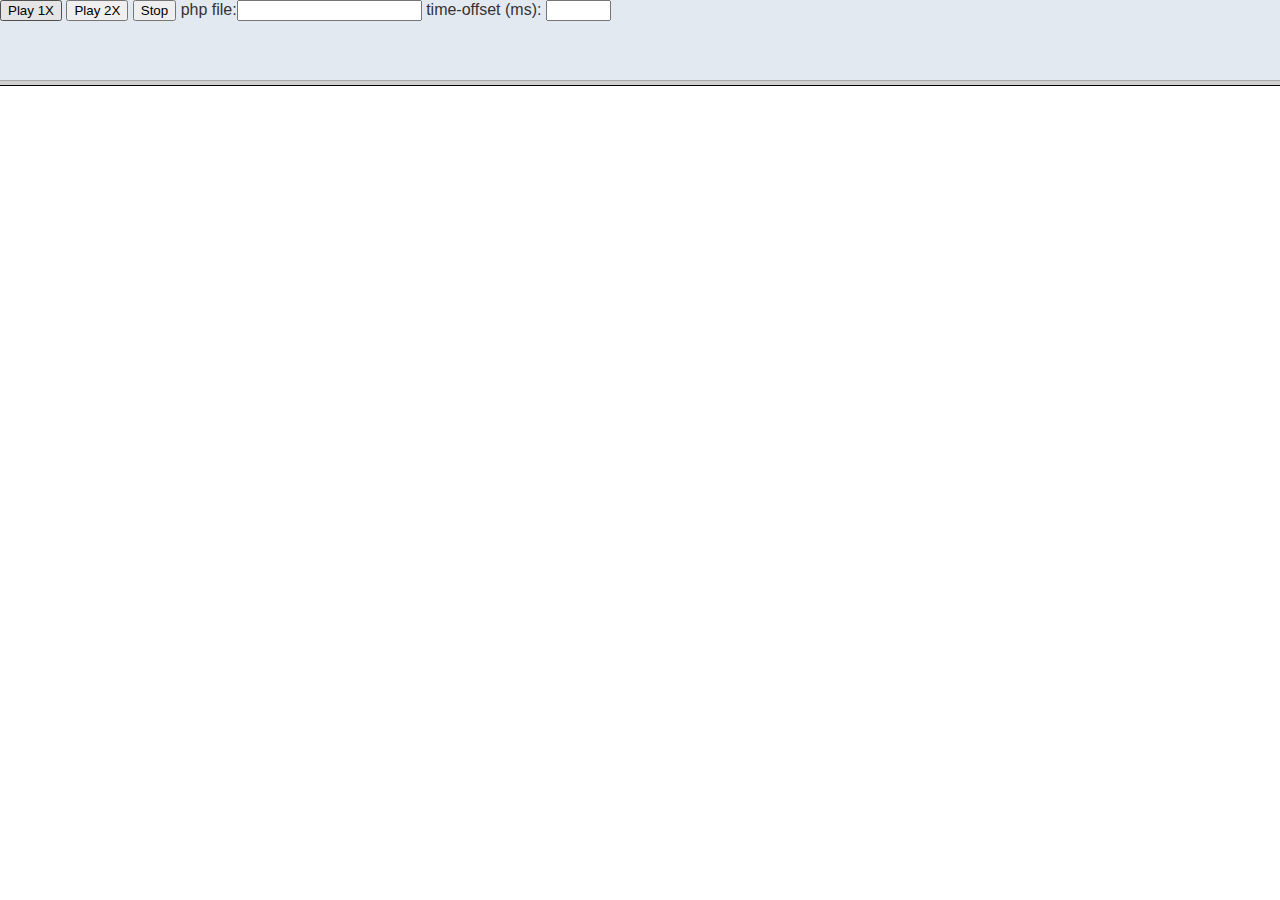
<file: resources/library/mlwebphp_100beta/playback.html>
<!DOCTYPE HTML PUBLIC "-//W3C//DTD HTML 4.01 Transitional//EN"
"http://www.w3.org/TR/html4/loose.dtd">
<html>
<head>
<meta http-equiv="Content-Type" content="text/html; charset=iso-8859-1">
<title>MouselabWEB Playback</title>
</head>


<frameset rows="80,*" frameborder="yes">
<frame src="pb_control.html" name="control" id="control">
<frame src="" name="page" id="page">
</frameset><noframes></noframes>

</html>
</file>
<file: resources/library/designer_100beta/mlwebdesign.css>
/* 
Style sheet MouselabWEB editor
version 1.00b
*/
.labelTD {
	font-family: Arial, Helvetica, sans-serif;
	font-size: 12px;
	font-style: normal;
	color: #000000;
	text-decoration: none;
	vertical-align: middle;
	background-color: #9DACBF;
}

/***********************************************/
/* MLWEB Divs                                 */
/***********************************************/
.mlwebTD, .actTD {
	font-family: Arial, Helvetica, sans-serif;
	font-size: 12px;
	font-style: normal;
	color: #000000;
	text-decoration: none;
	vertical-align: middle;
	border: 1px inset black;
	background-color: #FAFAFA;
}

.mlwebBox, .boxTD {
	font-family: Arial, Helvetica, sans-serif;
	font-size: 14px;
	font-style: normal;
	color: #FFFFFF;
	text-decoration: none;
	vertical-align: middle;
	border: 4px groove #CCCCCC;
	background-color: #888888;
}

.mlheaderTD, .inactTD {
	font-family: Arial, Helvetica, sans-serif;
	font-size: 14px;
	font-weight: bold;
	color: #000000;
	text-decoration: none;
	vertical-align: middle;
}

/* old 
.mlwebTD, .actTD {
	font-family: Arial, Helvetica, sans-serif;
	font-size: 12px;
	font-style: normal;
	color: #000000;
	text-decoration: none;
	vertical-align: middle;
	border: 1px inset black;
	background-color: #FAFAFA;
}

.mlwebBox, .boxTD {
	font-family: Arial, Helvetica, sans-serif;
	font-size: 14px;
	font-style: normal;
	color: #FFFFFF;
	text-decoration: none;
	vertical-align: middle;
	border: 4px groove #CCCCCC;
	background-color: #888888;
}

.mlheaderTD, .inactTD {
	font-family: Arial, Helvetica, sans-serif;
	font-size: 14px;
	font-weight: bold;
	color: #000000;
	text-decoration: none;
	vertical-align: middle;
}
*/
.inpTD {
	background-color: #C0CFE0;
	font-family: Arial, Helvetica, sans-serif;
	font-size: 10px;
	font-style: normal;
	color: #000000;
	text-decoration: none;
	vertical-align: middle;
}

	p, ul, TD
	{
	font-family: Arial, Helvetica, sans-serif;
	font-size: 12px;
	font-style: normal;
	color: #000000;
	text-decoration: none;
	}
	h1 
	{
	font-family: Arial, Helvetica, sans-serif;
	font-size: 18px;
	font-style: normal;
	color: #000000;
	text-decoration: none;
	}
	h2 
	{
	font-family: Arial, Helvetica, sans-serif;
	font-size: 14px;
	font-style: normal;
	color: #000000;
	text-decoration: none;
	}
	h3 
	{
	font-family: Arial, Helvetica, sans-serif;
	font-size: 12px;
	font-style: normal;
	color: #000000;
	text-decoration: none;
	}
	
INPUT, TEXTAREA, SELECT, OPTION {
	font-family: Arial, Helvetica, sans-serif;
	font-size: 10px;
	}

.tblStyle {
	border: thin solid #7895B0;
	padding: 0px;
	background-color: #E3E9F1;
	margin: 0px;
}

body {
	background-color: #E3E9F1;
	margin: 0px;
	padding: 2px;
	
}
</file>
<file: resources/library/mlwebhtml_100beta/mlweb.css>
/****************************************/
/* mlweb.css                            */
/* Used for mouselabWEB pages           */
/* Version 1.00beta Aug 14 2008         */
/****************************************/

/****************************************/
/* HTML tag styles                      */
/****************************************/ 

body{
	font-family: Arial,sans-serif;
	color: #333333;
	line-height: 1.166;
	margin: 0px;
	padding: 0px;
	background-color: #E3E9F1;
}

h1, h2, h3, h4, h5, h6 {
	font-family: Arial,sans-serif;
	margin: 0px;
	padding: 0px;
}

h1{
 font-family: Verdana, Arial, sans-serif;
 font-size: 150%;
 color: #3B4955;
}

h2{
	font-size: 114%;
	color: #006699;
	padding-bottom: 10px;
}

h3{
 font-size: 100%;
 color: #334d55;
}

h4{
 font-size: 100%;
 font-weight: normal;
 color: #333333;
}

h5{
 font-size: 100%;
 color: #334d55;
}

P, ul, ol, TD {
	font-size: 90%;
	color: #334d55;
	font-family: Arial, Helvetica, sans-serif;
}

ul{
 list-style-type: square;
}

ul ul{
 list-style-type: disc;
}

ul ul ul{
 list-style-type: none;
}

label{
 font: bold 100% Arial,sans-serif;
 color: #334d55;
}
				
/***********************************************/
/* MLWEB Divs                                 */
/***********************************************/
.mlwebTD, .actTD {
	font-family: Arial, Helvetica, sans-serif;
	font-size: 12px;
	font-style: normal;
	color: #000000;
	text-decoration: none;
	vertical-align: middle;
	border: 1px inset black;
	background-color: #FAFAFA;
}

.mlwebBox, .boxTD {
	font-family: Arial, Helvetica, sans-serif;
	font-size: 14px;
	font-style: normal;
	color: #FFFFFF;
	text-decoration: none;
	vertical-align: middle;
	border: 4px groove #CCCCCC;
	background-color: #888888;
}

.mlheaderTD, .inactTD {
	font-family: Arial, Helvetica, sans-serif;
	font-size: 14px;
	font-weight: bold;
	color: #000000;
	text-decoration: none;
	vertical-align: middle;
}

.btnStyle {
   font-size:84%;
   background-color:#EEE;
   border:1px solid;
   border-top-color:#FFF;
   border-left-color:#FFF;
   border-right-color:#444;
   border-bottom-color:#444;
}
.pressedStyle {
   background-color: #888888;
   font-size:84%;
   background-color:#CCC;
   border:1px solid;
   border-top-color: #003366;
   border-left-color:#003366;
   border-right-color: #FFF;
   border-bottom-color:#FFF;
}
.btnhov{
   border-top-color: #006699;
   border-left-color:#006699;
   border-right-color: #0099CC;
   border-bottom-color:#0099CC;
   }
   
.tmCont {
	border: 1px solid #3B4955;
	position: relative;	
	z-index: 1;
	height: 22px;
	}
	
.tmBar {
 	background: #AAAAAA;
	height: 18px;
	position: absolute;
	top: 1px;
	left: 1px;
	z-index: 2;
	
}
.tmTime {
	height: 18px;
	position: absolute;
	top: 1px;
	left: 1px;
	z-index: 3;
	text-align: center;
	color: #334d55;
	background-image: none;
}
</file>
<file: resources/library/mlwebphp_100beta/mlweb.css>
/****************************************/
/* mlweb.css                            */
/* Used for mouselabWEB pages           */
/* Version 1.00beta Aug 14 2008         */
/****************************************/

/****************************************/
/* HTML tag styles                      */
/****************************************/ 

body{
	font-family: Arial,sans-serif;
	color: #333333;
	line-height: 1.166;
	margin: 0px;
	padding: 0px;
	background-color: #E3E9F1;
}

h1, h2, h3, h4, h5, h6 {
	font-family: Arial,sans-serif;
	margin: 0px;
	padding: 0px;
}

h1{
 font-family: Verdana, Arial, sans-serif;
 font-size: 150%;
 color: #3B4955;
}

h2{
	font-size: 114%;
	color: #006699;
	padding-bottom: 10px;
}

h3{
 font-size: 100%;
 color: #334d55;
}

h4{
 font-size: 100%;
 font-weight: normal;
 color: #333333;
}

h5{
 font-size: 100%;
 color: #334d55;
}

P, ul, ol, TD {
	font-size: 90%;
	color: #334d55;
	font-family: Arial, Helvetica, sans-serif;
}

ul{
 list-style-type: square;
}

ul ul{
 list-style-type: disc;
}

ul ul ul{
 list-style-type: none;
}

label{
 font: bold 100% Arial,sans-serif;
 color: #334d55;
}
				
/***********************************************/
/* MLWEB Divs                                 */
/***********************************************/
.mlwebTD, .actTD {
	font-family: Arial, Helvetica, sans-serif;
	font-size: 12px;
	font-style: normal;
	color: #000000;
	text-decoration: none;
	vertical-align: middle;
	border: 1px inset black;
	background-color: #FAFAFA;
}

.mlwebBox, .boxTD {
	font-family: Arial, Helvetica, sans-serif;
	font-size: 14px;
	font-style: normal;
	color: #FFFFFF;
	text-decoration: none;
	vertical-align: middle;
	border: 4px groove #CCCCCC;
	background-color: #888888;
}

.mlheaderTD, .inactTD {
	font-family: Arial, Helvetica, sans-serif;
	font-size: 14px;
	font-weight: bold;
	color: #000000;
	text-decoration: none;
	vertical-align: middle;
}

.btnStyle {
   font-size:84%;
   background-color:#EEE;
   border:1px solid;
   border-top-color:#FFF;
   border-left-color:#FFF;
   border-right-color:#444;
   border-bottom-color:#444;
}
.pressedStyle {
   background-color: #888888;
   font-size:84%;
   background-color:#CCC;
   border:1px solid;
   border-top-color: #003366;
   border-left-color:#003366;
   border-right-color: #FFF;
   border-bottom-color:#FFF;
}
.btnhov{
   border-top-color: #006699;
   border-left-color:#006699;
   border-right-color: #0099CC;
   border-bottom-color:#0099CC;
   }
   
.tmCont {
	border: 1px solid #3B4955;
	position: relative;	
	z-index: 1;
	height: 22px;
	}
	
.tmBar {
 	background: #AAAAAA;
	height: 18px;
	position: absolute;
	top: 1px;
	left: 1px;
	z-index: 2;
	
}
.tmTime {
	height: 18px;
	position: absolute;
	top: 1px;
	left: 1px;
	z-index: 3;
	text-align: center;
	color: #334d55;
	background-image: none;
}
</file>
